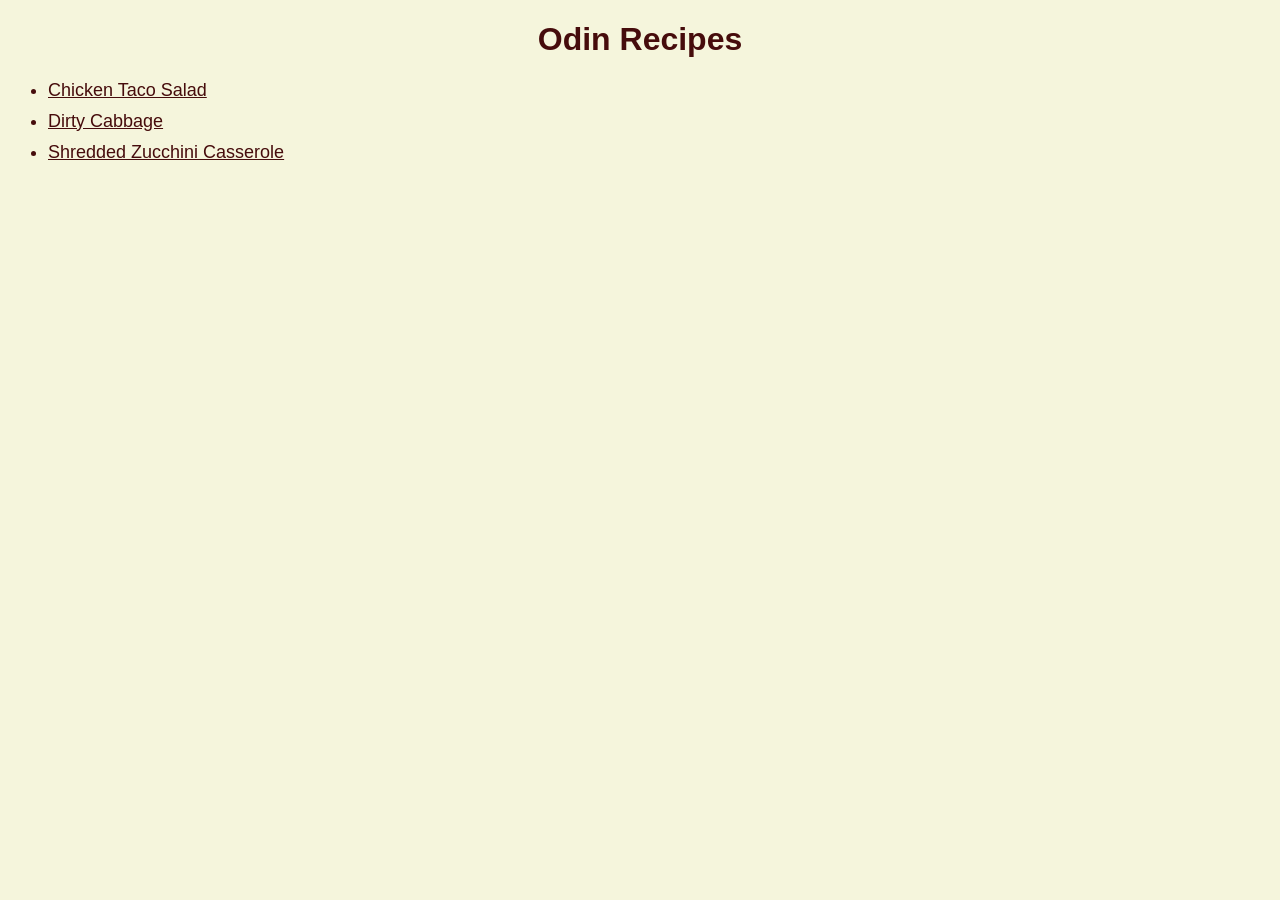
<file: index.html>
<!DOCTYPE html>
<html lang="en">
<head>
    <meta charset="UTF-8">
    <meta name="viewport" content="width=device-width, initial-scale=1.0">
    <title>Odin Recipes</title>
    <link rel="stylesheet" href="styles.css">
</head>
<body>
    <h1>Odin Recipes</h1>
    <ul class="recipes">
        <li><a href="./recipes/chicken_taco_salad.html">Chicken Taco Salad</a></li>
        <li><a href="./recipes/dirty_cabbage.html">Dirty Cabbage</a></li>
        <li><a href="./recipes/shredded_zucchini.html">Shredded Zucchini Casserole</a></li>
    </ul>    
</body>
</html>
</file>
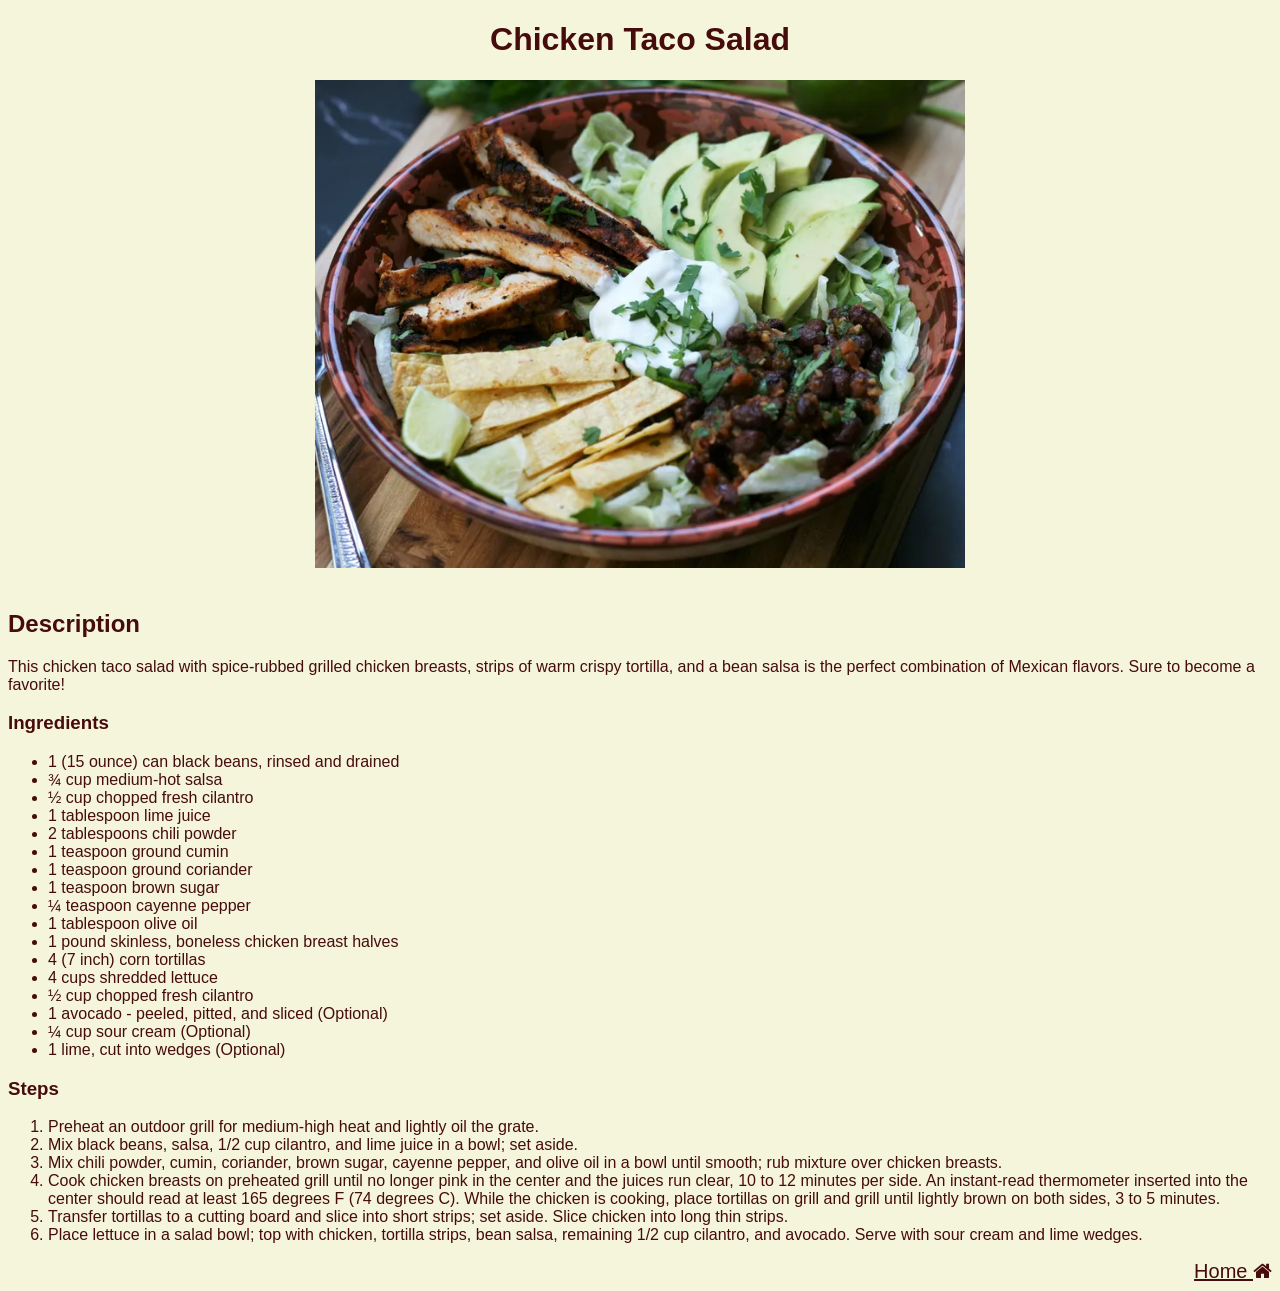
<file: recipes/chicken_taco_salad.html>
<!DOCTYPE html>
<html lang="en">
<head>
    <meta charset="UTF-8">
    <meta name="viewport" content="width=device-width, initial-scale=1.0">
    <title>Chicken Taco Salad</title>
    <link rel="stylesheet" href="../styles.css">
    <link rel="stylesheet" href="https://cdnjs.cloudflare.com/ajax/libs/font-awesome/4.7.0/css/font-awesome.min.css">
</head>
<body>
    <h1>Chicken Taco Salad</h1>
    <div class="imagen">   
        <img src="../images/ChickenTacoSalad.webp" height="300" 
        width="300" alt="Chicken Taco Salad">
    </div>
    <br>
    <h2>Description</h2>
    <p>This chicken taco salad with spice-rubbed grilled chicken breasts, strips of warm crispy tortilla, and a bean salsa is the perfect combination of Mexican flavors. Sure to become a favorite!</p>
    <h3>Ingredients</h3>
    <ul>
        <li>1 (15 ounce) can black beans, rinsed and drained</li>
        <li>¾ cup medium-hot salsa</li>
        <li>½ cup chopped fresh cilantro</li>
        <li>1 tablespoon lime juice</li>
        <li>2 tablespoons chili powder</li>
        <li>1 teaspoon ground cumin</li>
        <li>1 teaspoon ground coriander</li>
        <li>1 teaspoon brown sugar</li>
        <li>¼ teaspoon cayenne pepper</li>
        <li>1 tablespoon olive oil</li>
        <li>1 pound skinless, boneless chicken breast halves</li>
        <li>4 (7 inch) corn tortillas</li>
        <li>4 cups shredded lettuce</li>
        <li>½ cup chopped fresh cilantro</li>
        <li>1 avocado - peeled, pitted, and sliced (Optional)</li>
        <li>¼ cup sour cream (Optional)</li>
        <li>1 lime, cut into wedges (Optional)</li>
    </ul>
    <h3>Steps</h3>
    <ol>
        <li>Preheat an outdoor grill for medium-high heat and lightly oil the grate.</li>
        <li>Mix black beans, salsa, 1/2 cup cilantro, and lime juice in a bowl; set aside.</li>
        <li>Mix chili powder, cumin, coriander, brown sugar, cayenne pepper, and olive oil in a bowl until smooth; rub mixture over chicken breasts.</li>
        <li>Cook chicken breasts on preheated grill until no longer pink in the center and the juices run clear, 10 to 12 minutes per side. An instant-read thermometer inserted into the center should read at least 165 degrees F (74 degrees C). While the chicken is cooking, place tortillas on grill and grill until lightly brown on both sides, 3 to 5 minutes.</li>
        <li>Transfer tortillas to a cutting board and slice into short strips; set aside. Slice chicken into long thin strips.</li>
        <li>Place lettuce in a salad bowl; top with chicken, tortilla strips, bean salsa, remaining 1/2 cup cilantro, and avocado. Serve with sour cream and lime wedges.</li>        
    </ol>
    <div class="home">
        <a href="../index.html">
            Home
            <i class="fa fa-home" aria-hidden="true"></i>            
        </a>
    </div>    
</body>
</html>
</file>
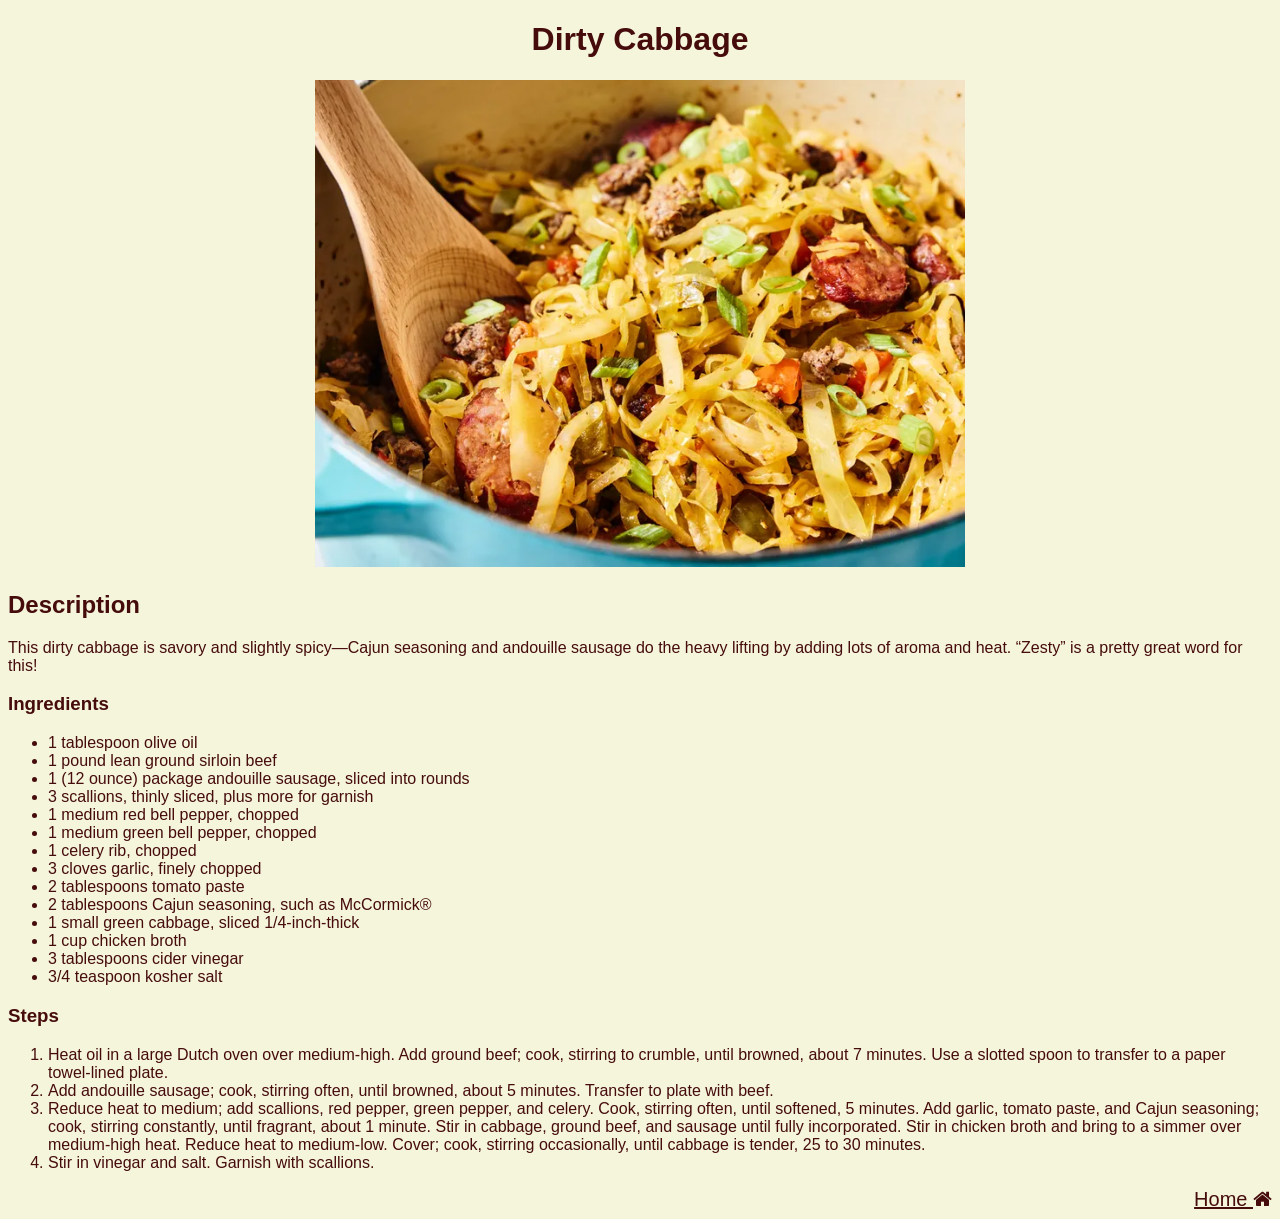
<file: recipes/dirty_cabbage.html>
<!DOCTYPE html>
<html lang="en">
<head>
    <meta charset="UTF-8">
    <meta name="viewport" content="width=device-width, initial-scale=1.0">
    <title>Dirty Cabbage</title>
    <link rel="stylesheet" href="../styles.css">
    <link rel="stylesheet" href="https://cdnjs.cloudflare.com/ajax/libs/font-awesome/4.7.0/css/font-awesome.min.css">    
</head>
<body>
    <h1>Dirty Cabbage</h1>
    <div class="imagen">
        <img src="../images/Dirty-Cabbage.webp" alt="Dirty Cabbage"
        height="300" width="300">
    </div>
    <h2>Description</h2>
    <p>This dirty cabbage is savory and slightly spicy—Cajun seasoning and andouille sausage do the heavy lifting by adding lots of aroma and heat. “Zesty” is a pretty great word for this!</p>
    <h3>Ingredients</h3>
    <ul>
        <li>1 tablespoon olive oil</li>
        <li>1 pound lean ground sirloin beef</li>
        <li>1 (12 ounce) package andouille sausage, sliced into rounds</li>
        <li>3 scallions, thinly sliced, plus more for garnish</li>
        <li>1 medium red bell pepper, chopped</li>
        <li>1 medium green bell pepper, chopped</li>
        <li>1 celery rib, chopped</li>
        <li>3 cloves garlic, finely chopped</li>
        <li>2 tablespoons tomato paste</li>
        <li>2 tablespoons Cajun seasoning, such as McCormick®</li>
        <li>1 small green cabbage, sliced 1/4-inch-thick</li>
        <li>1 cup chicken broth</li>
        <li>3 tablespoons cider vinegar</li>
        <li>3/4 teaspoon kosher salt</li>
    </ul>
    <h3>Steps</h3>
    <ol>
        <li>Heat oil in a large Dutch oven over medium-high. Add ground beef; cook, stirring to crumble, until browned, about 7 minutes. Use a slotted spoon to transfer to a paper towel-lined plate.</li>
        <li>Add andouille sausage; cook, stirring often, until browned, about 5 minutes. Transfer to plate with beef.</li>
        <li>Reduce heat to medium; add scallions, red pepper, green pepper, and celery. Cook, stirring often, until softened, 5 minutes. Add garlic, tomato paste, and Cajun seasoning; cook, stirring constantly, until fragrant, about 1 minute. Stir in cabbage, ground beef, and sausage until fully incorporated. Stir in chicken broth and bring to a simmer over medium-high heat. Reduce heat to medium-low. Cover; cook, stirring occasionally, until cabbage is tender, 25 to 30 minutes. </li>
        <li>Stir in vinegar and salt. Garnish with scallions.</li>        
    </ol>
    <div class="home">
        <a href="../index.html">
            Home
            <i class="fa fa-home" aria-hidden="true"></i>            
        </a>
    </div>    
</body>
</html>
</file>
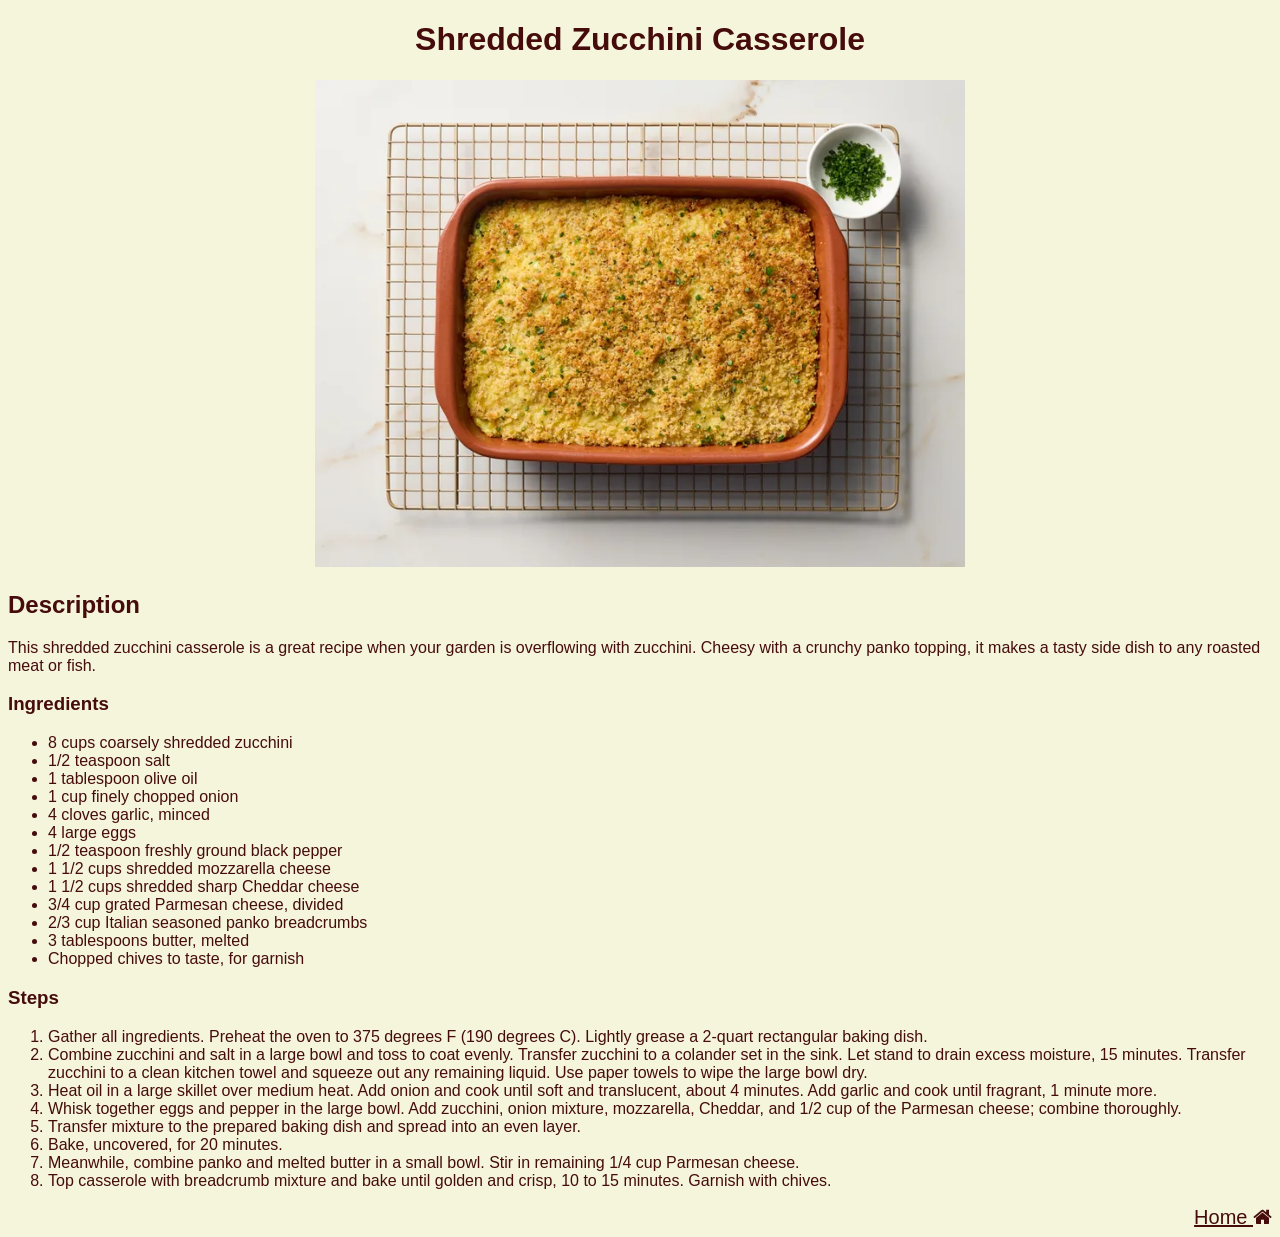
<file: recipes/shredded_zucchini.html>
<!DOCTYPE html>
<html lang="en">
<head>
    <meta charset="UTF-8">
    <meta name="viewport" content="width=device-width, initial-scale=1.0">
    <title>Shredded Zucchini Casserole</title>
    <link rel="stylesheet" href="../styles.css">
    <link rel="stylesheet" href="https://cdnjs.cloudflare.com/ajax/libs/font-awesome/4.7.0/css/font-awesome.min.css">    
</head>
<body>
    <h1>Shredded Zucchini Casserole</h1>
    <div class="imagen">
        <img src="../images/Shredded-Zucchini-Casserole.webp" alt="Shredded Zucchini Casserole" height="300"
        width="300">
    </div>
        <h2>Description</h2>
    <p>This shredded zucchini casserole is a great recipe when your garden is overflowing with zucchini. Cheesy with a crunchy panko topping, it makes a tasty side dish to any roasted meat or fish.</p>
    <h3>Ingredients</h3>
    <ul>
        <li>8 cups coarsely shredded zucchini</li>
        <li>1/2 teaspoon salt</li>
        <li>1 tablespoon olive oil</li>
        <li>1 cup finely chopped onion</li>
        <li>4 cloves garlic, minced</li>
        <li>4 large eggs</li>
        <li>1/2 teaspoon freshly ground black pepper</li>
        <li>1 1/2 cups shredded mozzarella cheese</li>
        <li>1 1/2 cups shredded sharp Cheddar cheese</li>
        <li>3/4 cup grated Parmesan cheese, divided</li>
        <li>2/3 cup Italian seasoned panko breadcrumbs</li>
        <li>3 tablespoons butter, melted</li>
        <li>Chopped chives to taste, for garnish</li>
    </ul>
    <h3>Steps</h3>
    <ol>
        <li>Gather all ingredients. Preheat the oven to 375 degrees F (190 degrees C). Lightly grease a 2-quart rectangular baking dish.</li>
        <li>Combine zucchini and salt in a large bowl and toss to coat evenly. Transfer zucchini to a colander set in the sink. Let stand to drain excess moisture, 15 minutes. Transfer zucchini to a clean kitchen towel and squeeze out any remaining liquid. Use paper towels to wipe the large bowl dry.</li>
        <li>Heat oil in a large skillet over medium heat. Add onion and cook until soft and translucent, about 4 minutes. Add garlic and cook until fragrant, 1 minute more.</li>
        <li>Whisk together eggs and pepper in the large bowl. Add zucchini, onion mixture, mozzarella, Cheddar, and 1/2 cup of the Parmesan cheese; combine thoroughly. </li>
        <li>Transfer mixture to the prepared baking dish and spread into an even layer.</li>
        <li>Bake, uncovered, for 20 minutes.</li>
        <li>Meanwhile, combine panko and melted butter in a small bowl. Stir in remaining 1/4 cup Parmesan cheese. </li>
        <li>Top casserole with breadcrumb mixture and bake until golden and crisp, 10 to 15 minutes. Garnish with chives.</li>
    </ol>
    <div class="home">
        <a href="../index.html">
            Home
            <i class="fa fa-home" aria-hidden="true"></i>            
        </a>
    </div>    
</body>
</html>
</file>
<file: styles.css>
body{
    font-family:Verdana, Geneva, Tahoma, sans-serif;
    background-color: beige;
}

*{
    color: rgb(70, 12, 12);
}

h1{
    text-align: center;
    color: rgb(70, 12, 12);
}

.recipes{
    font-size: large;
}

.recipes li{
    margin-bottom: 10px;
    color: rgb(70, 12, 12);
}

.imagen{
    text-align: center;
}

.imagen img{
    width: 650px;
    height: auto;
}

.home {
    font-size: 20px;
    text-align: right;
}
</file>
